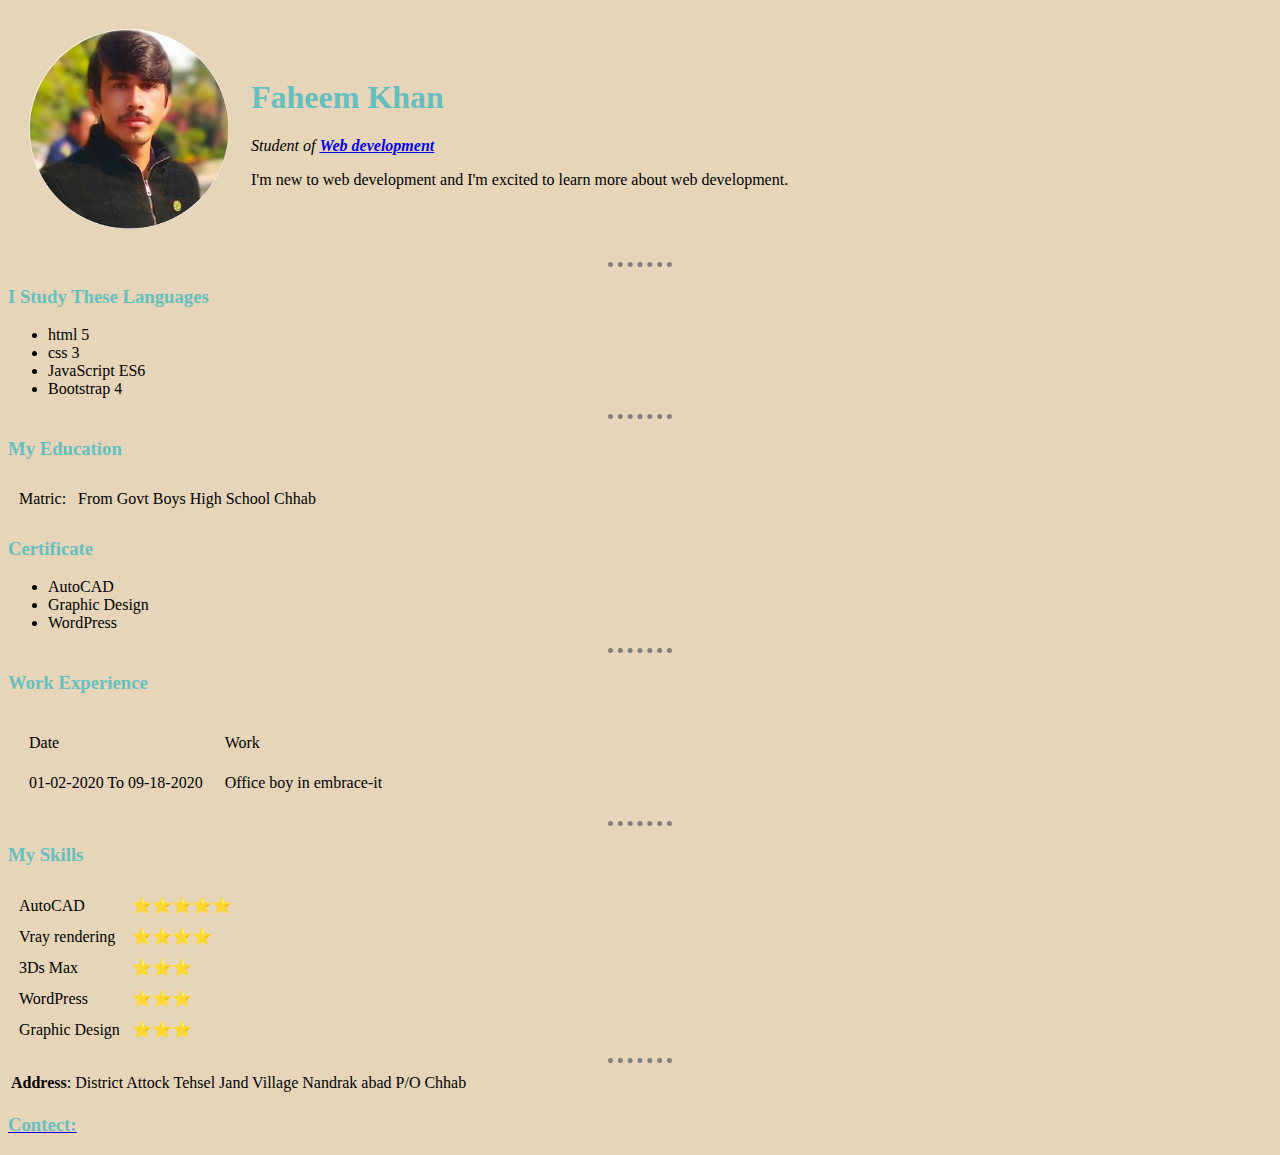
<file: index.html>
<!DOCTYPE html>
<html>
<head>
  <meta charset="UTF-8">
    <title>Faheem khan personal website</title>
    <link rel="stylesheet" href="css/style.css">
</head>
<body>
   <table cellspacing="20">
     <tr>
      <td><img src="image/khan.jpg" alt"Faheem profile picture"></td>
         <td><h1>Faheem Khan</h1>
  <p><em>Student of <strong><a href="https://www.udemy.com/course/the-complete-web-development-bootcamp/">Web development</a></strong></em></p>
  <p>I'm new to web development and I'm excited to learn more about web development.</p></td>
  </tr>
  </table>


  <hr>
    <h3>I Study These Languages</h3>
    <ul>
      <li>html 5</li>
      <li>css 3</li>
      <li>JavaScript ES6</li>
      <li>Bootstrap 4</li>
      </ul>
      <hr>
      <h3>My Education</h3>
      <table cellspacing="10">
        <tr>
          <td>
          Matric:
        </td>
          <td>
            From Govt Boys High School Chhab
          </td>
        </tr>
      </table>
      <h3>Certificate</h3>
      <ul>
        <li>AutoCAD</li>
        <li>Graphic Design</li>
        <li>WordPress</li>
      </ul>
      <hr>
  <h3>Work Experience</h3>
  <table cellspacing="20">
      <tr>
          <td>Date</td>
          <td>Work</td>
      </tr>
      <tr>
          <td>01-02-2020 To 09-18-2020</td>
          <td>Office boy in embrace-it</td>
      </tr>
  </table>
  <hr>
  <h3>My Skills</h3>
  <table cellspacing="10">
     <tr>
   <td>AutoCAD</td>
   <td>⭐⭐⭐⭐⭐</td>
     </tr>
   </tr>
 <td>Vray rendering</td>
 <td>⭐⭐⭐⭐</td>
   </tr>
     <tr>
   <td>3Ds Max</td>
   <td>⭐⭐⭐</td>
     </tr>
     <tr>
       <td>WordPress</td>
       <td>⭐⭐⭐</td>
     </tr>
   <tr>
     <td>Graphic Design</td>
     <td>⭐⭐⭐</td>
   </tr>

</table>
<hr>
<table>
  <tr>
    <td>
    <b>Address</b>:</td>
    <td>District Attock Tehsel Jand Village Nandrak abad P/O Chhab</td>
  </tr>
</table>
  <a href="contact.html"><h3><b>Contect:</b></h3></a>

</body>
</html>
</file>
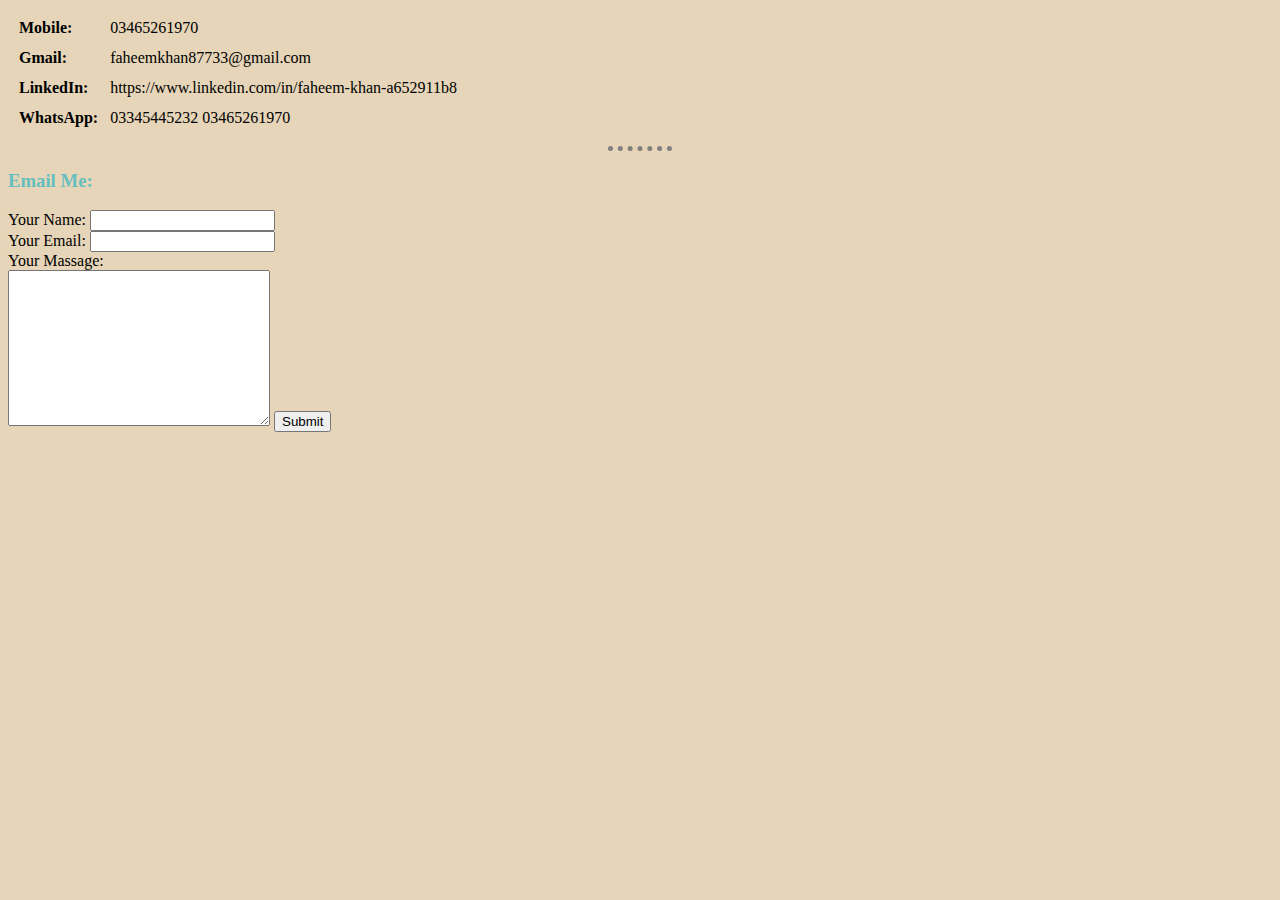
<file: contact.html>
<!DOCTYPE html>
<html lang="en">
   <head>
      <title>My contects</title>
      <link rel="stylesheet" href="css/style.css">
   </head>
   <body>

   	<table cellspacing="10">

   		 <tr>
   		 	 <td><b>Mobile:</b></td>
   		 	 <td> 03465261970</td>
   		 </tr>

   		 <tr>
   		 	 <td><b>Gmail:</b></td>
   		 	 <td>faheemkhan87733@gmail.com</td>
   		 </tr>

   		 <tr>
   		 	 <td><b>LinkedIn:</b></td>
   		 	 <td>https://www.linkedin.com/in/faheem-khan-a652911b8</td>
   		 </tr>

   		 <tr>
   		 	 <td><b>WhatsApp:</b></td>
   		 	 <td>03345445232 03465261970</td>
   		 </tr>
     </table>
     <hr>

       <form action="mailto:faheemkhan87733@gmail.com?subject=feedback" method="post" enctype="text/plain"><h3>Email Me:</h3>
         <label>Your Name:</label>
         <input type="text" name="yourname" value=""><br>
         <label>Your Email:</label>
         <input type="email" name="youremail" value=""><br>
         <label>Your Massage:</label><br>
         <textarea name="yourmessage" rows="10" cols="30"></textarea>
         <input type="submit" name="">
       </form>

   </body>
</html>
</file>
<file: css/style.css>
body{
    background-color: #e6d5b8;
  }
  hr{
    border-style: none;
    border-top-style: dotted;
    border-color: grey;
    border-width: 5px;
    width: 5%;
  }
  h1{
    color: #66bfbf;
  }
h3{
  color: #66bfbf;
}

img{
  border-radius: 50%;
}
</file>
